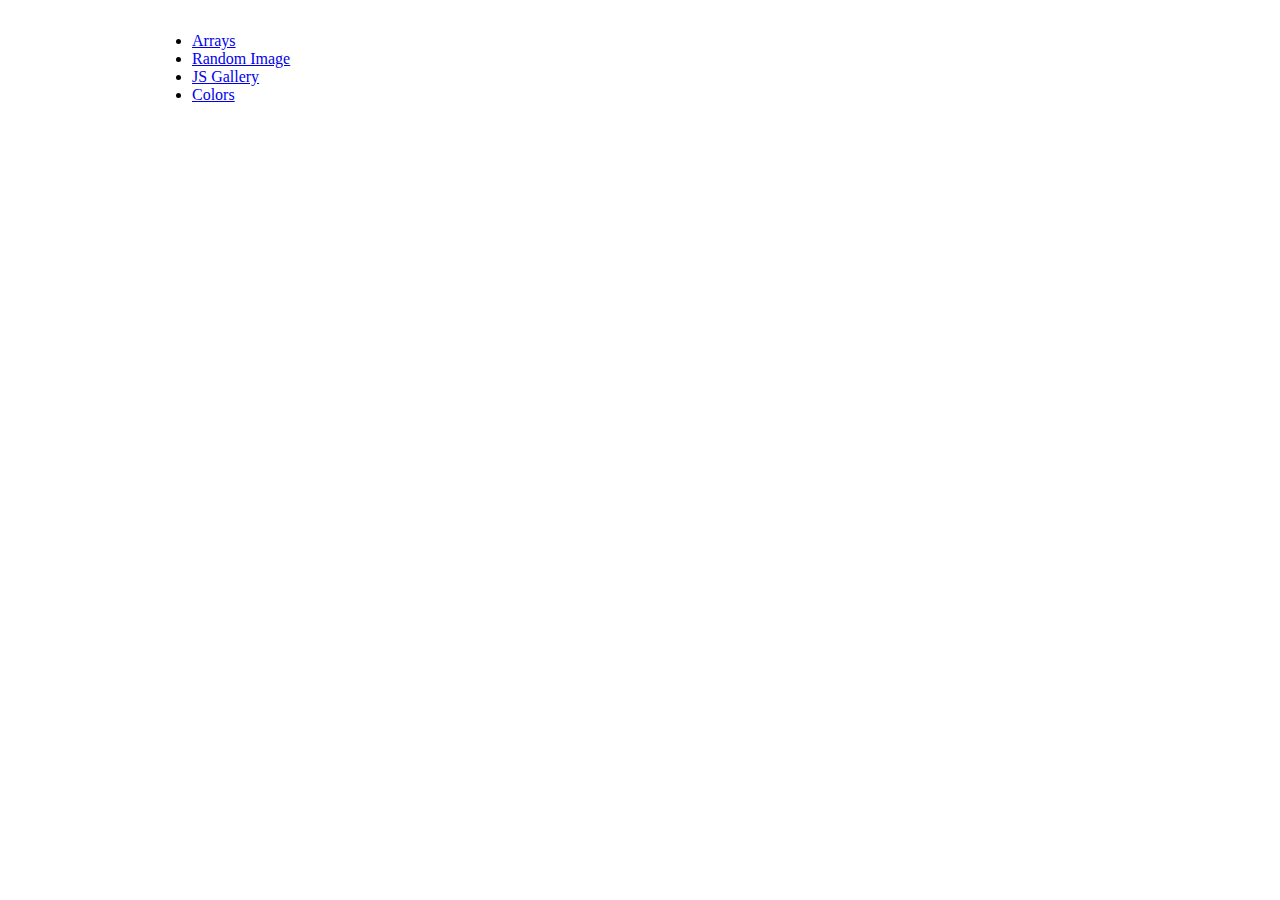
<file: js/index.html>
<!DOCTYPE html>
<html lang="en">
<head>
    <meta charset="UTF-8">
    <meta name="viewport" content="width=device-width, initial-scale=1.0">
    <link rel="stylesheet" href="css/color.css">
    <title>JS Arrays</title>
</head>
<body>
    <div class="container" style="width:75%; margin: 0 auto; padding: 2rem;">
<ul>
    <li><a href="array.html">Arrays</a></li>
    <li><a href="randomImage.html">Random Image</a></li>
    <li><a href="jsgallery.html">JS Gallery</a></li>
    <li><a href="color.html">Colors</a></li>
</ul>
    </div>
</body>
</html>
</file>
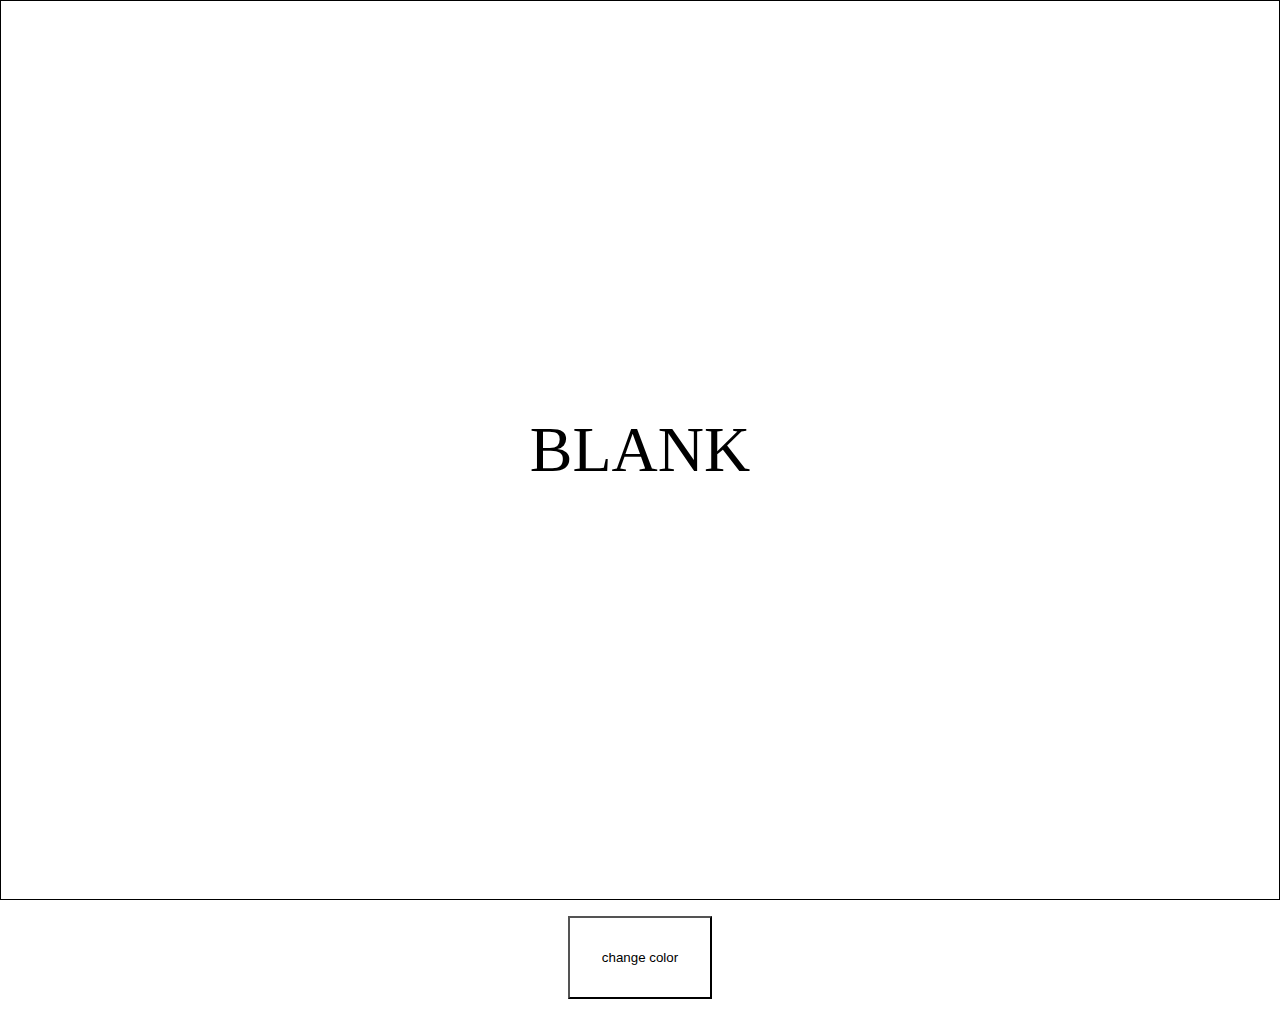
<file: js/color.html>
<!DOCTYPE html>
<html lang="en">
<head>
    <meta charset="UTF-8">
    <meta name="viewport" content="width=device-width, initial-scale=1.0">
    <link rel="stylesheet" href="css/color.css">
    <title>random color
    </title>
</head>
<body>
    <div>
<div class="main-box">
<span class="text">Blank</span> </div>
<button class="btn">change color</button>
   
</div>
    <script src="js/colors.js"></script>
</body>
</html>
</file>
<file: js/css/color.css>
*{
    margin: 0;
    padding: 0;
    box-sizing: border-box;
}

.container{
    width: 75%;
    height: 100vh;
    margin: 0 auto;
}

.main-box {
    width: 100%;
    height: 100vh;
    border: 1px solid black;
    display: grid;
    justify-content: center;
    align-items: center;
    font-size: 4rem;
    text-transform: uppercase;
}
.btn{
    display: block;
    background-color: white;
    color: black;
    padding: 2rem;
    margin: 1rem auto;
}
</file>
